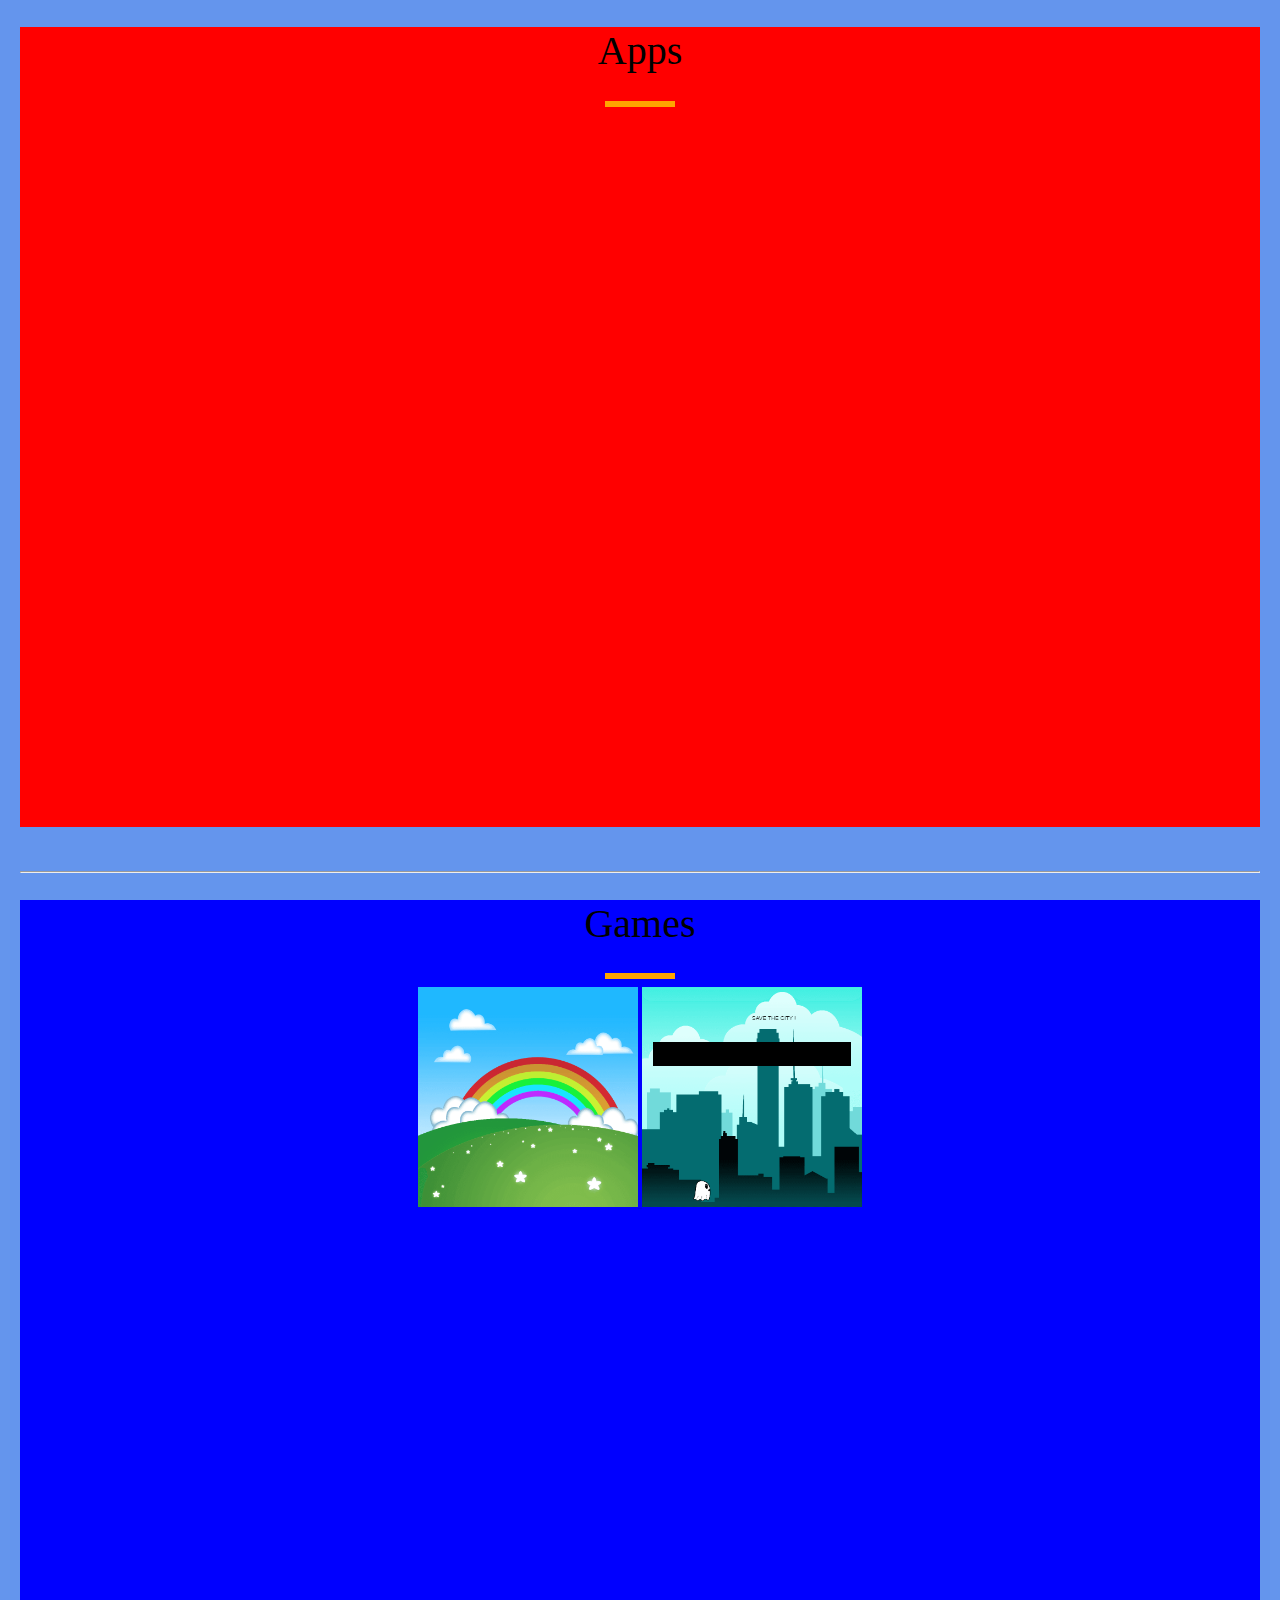
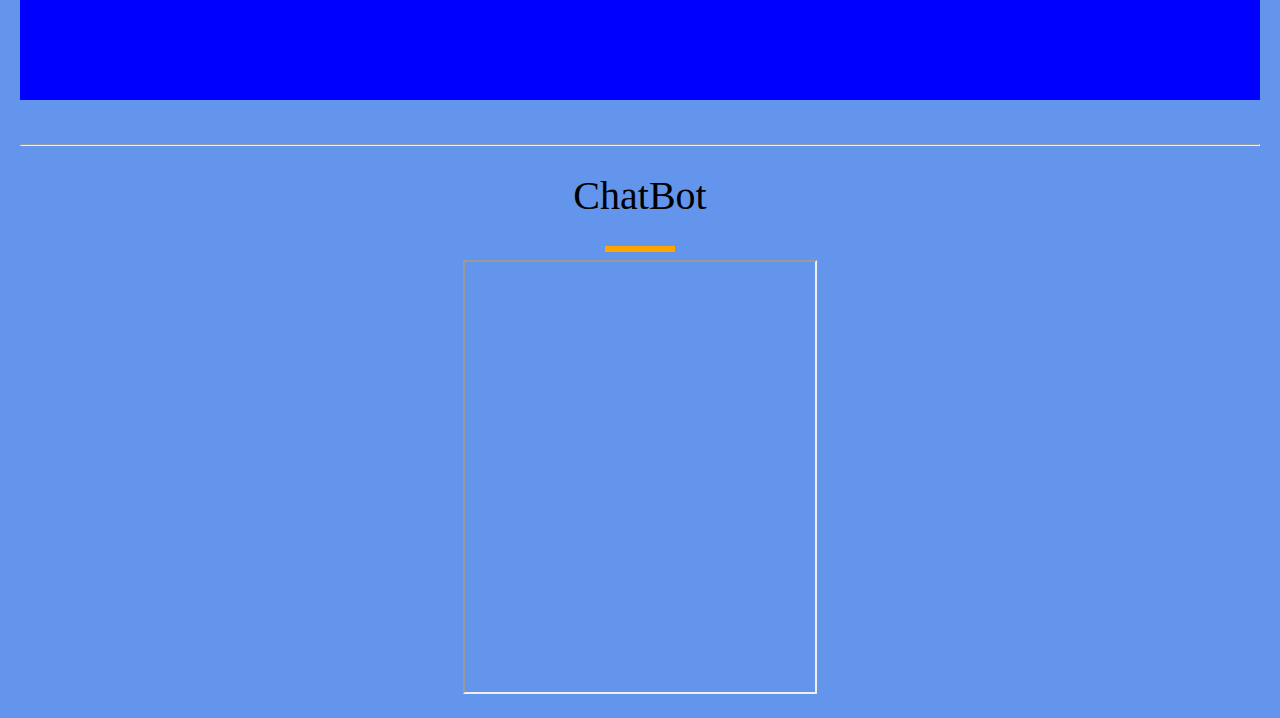
<file: index.html>
<!DOCTYPE html>

<head>
    <link href="style.css" rel="stylesheet">
    <title> My Web Apps </title>
</head>

<body>
    <section id="app">
        <h1> Apps </h1>
        <div class="line"> </div>
        <iframe width="400" height="620" style="border: 0px;" src="https://studio.code.org/projects/applab/T6mJtzdW5ZJBvDq3tq9owxqT4cVsFIeZGLgPWG--M6M/embed"></iframe>
<iframe width="400" height="620" style="border: 0px;" src="https://studio.code.org/projects/applab/F5LRKUswx04TdZxUWnX6LvWjuo80sxoYuTOzdSxB5fQ/embed"></iframe>
    </section>
    <br>
    <br>
    <hr>
<section id = "game">
     <h1> Games </h1>
        <div class="line"> </div>
    <a href="https://studio.code.org/projects/playlab/hLOhzJB0fLMgf6LNfPGr6lK_LX-tM3FerRZTmeiGkeg" target="_blank">
    <img src="thumbnail.png">
    
    
    </a>
    <a href="https://studio.code.org/projects/playlab/MMZkwiHF5e4hiBG1QviNP1SLjwjogEmaDeQVi2O804E" target="_blank">
    <img src="thumbnail%20(1).png">
    
    
    </a>
    
    </section>
    <br>
    <br>
    <hr>
 <section id="chatbot">
        <h1> ChatBot </h1>
        <div class="line"> </div>
       <iframe
    allow="microphone;"
    width="350"
    height="430"
    src="https://console.dialogflow.com/api-client/demo/embedded/8d800034-0050-41c7-b6f9-44ebab0c80d2">
</iframe>
      
    </section>








</body>

</html>
</file>
<file: style.css>
body {
    text-align: center;
    background-color: cornflowerblue;
    margin: 20px;

}

h1 {
    font-size: 40px;
    font-family: cursive;
    font-weight: 300;
}

.line {
    height: 6px;
    background-color: orange;
    width: 70px;
    margin: 8px auto;
}

img: hover {
    transform: scale(0.9);
}

#app {
    width: 100%;
    height: 800px;
    background-color: red;
}

#game {
    width: 100%;
    height: 800px;
    background-color: blue;
}

#Chatbot {
    width: 100%;
    height: 800px;
    background-color: yellow;
}
</file>
